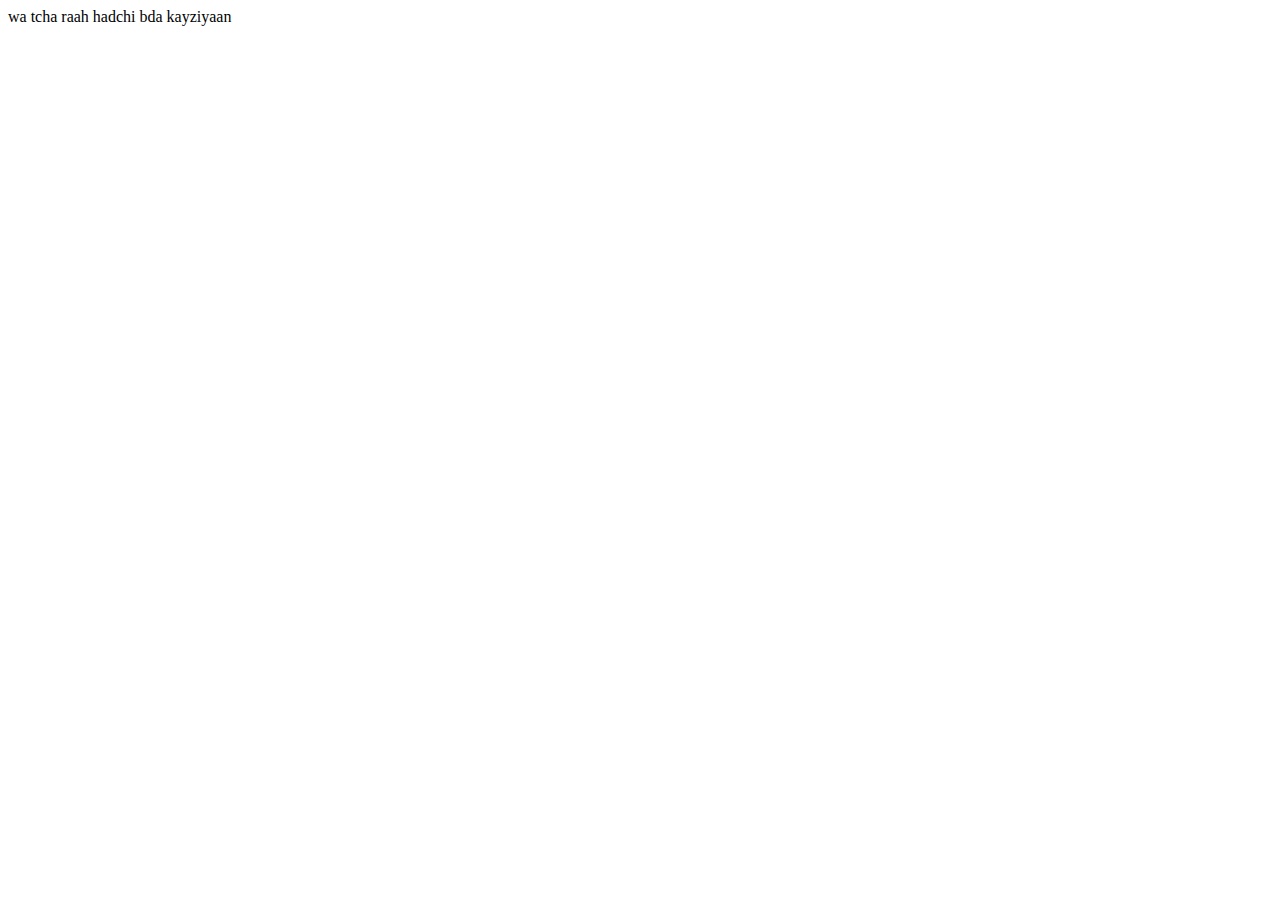
<file: hello/templates/hello/index.html>
<!DOCTYPE html>
<html lang="en">
<head>
    <meta charset="UTF-8">
    <meta name="viewport" content="width=device-width, initial-scale=1.0">
    <title>Document</title>
</head>
<body>
    wa tcha raah hadchi bda kayziyaan
</body>
</html>
</file>
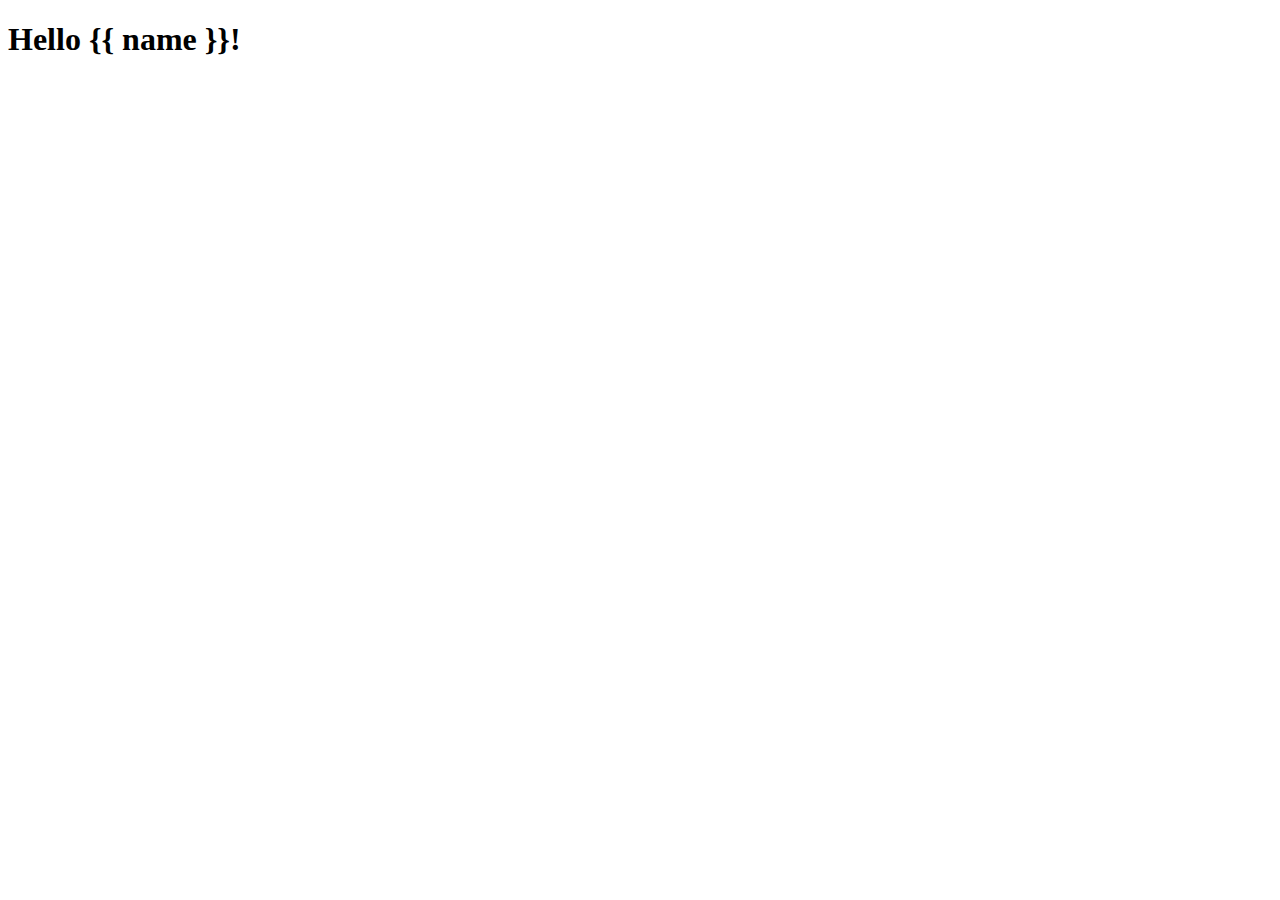
<file: hello/templates/hello/greet.html>
<!DOCTYPE html>
<html lang="en">
<head>
    <meta charset="UTF-8">
    <meta name="viewport" content="width=device-width, initial-scale=1.0">
    <title>Document</title>
</head>
<body>
    <h1>Hello {{ name }}!</h1>
</body>
</html>
</file>
